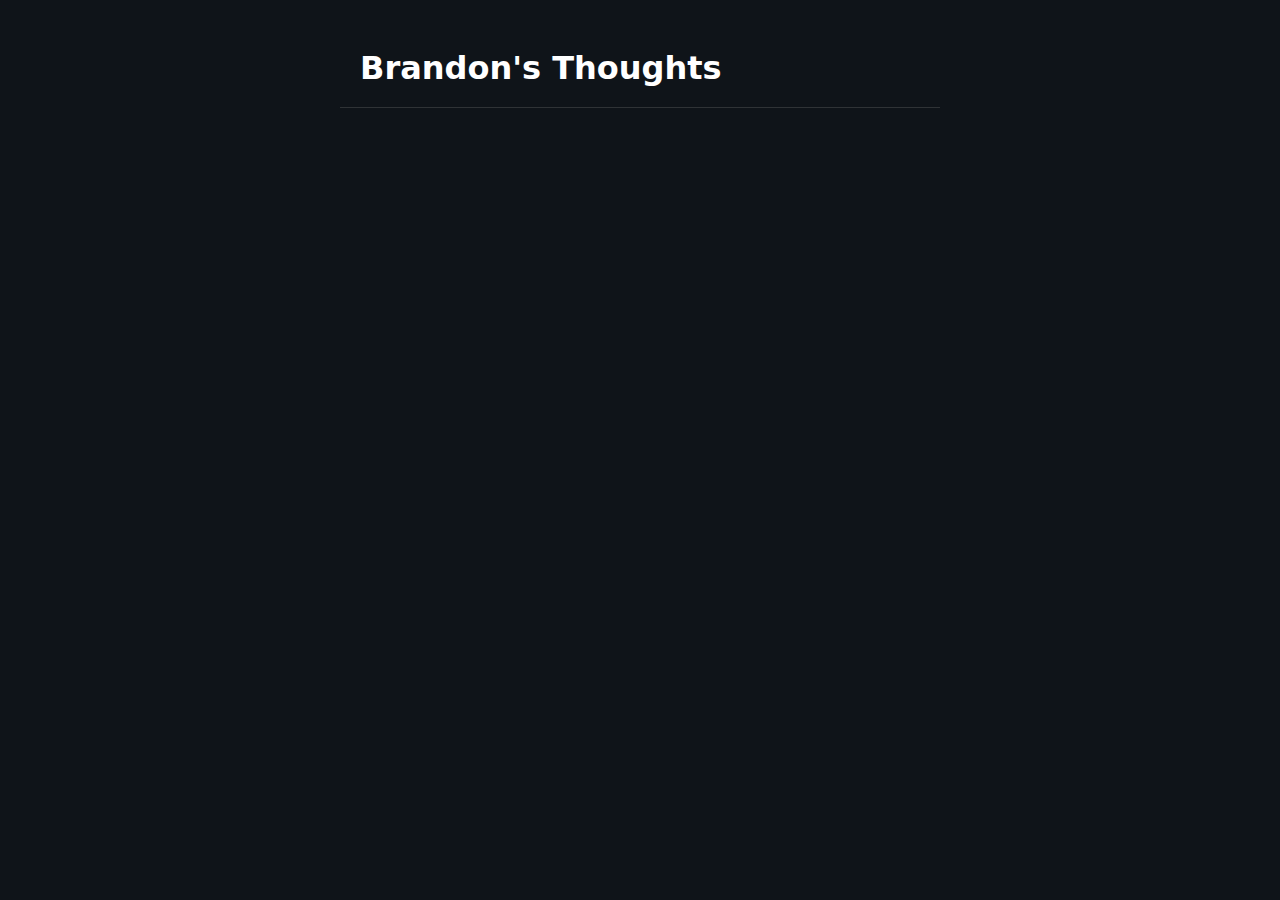
<file: index.html>
<!DOCTYPE html>
<html>
<head>
<meta charset="UTF-8">
<title>My Micro Blog</title>
<link rel="stylesheet" href="style.css">
</head>

<body>
<div class="container">

    <h1 class="title">Brandon's Thoughts</h1>

    <div id="posts"></div>

</div>

<script src="app.js"></script>
</body>
</html>
</file>
<file: style.css>
body {
    background: #0f1419;
    font-family: system-ui, sans-serif;
    color: white;
    display: flex;
    justify-content: center;
}

.container {
    width: 600px;
}

.title {
    padding: 20px;
    border-bottom: 1px solid #2f3336;
}

.post {
    border-bottom: 1px solid #2f3336;
    padding: 14px 16px;
}

.post:hover {
    background: #16181c;
}

.post-text {
    font-size: 18px;
    line-height: 1.4;
    white-space: pre-wrap;
}

.post-date {
    color: #71767b;
    font-size: 14px;
    margin-top: 6px;
}

.actions {
    margin-top: 8px;
}

.share {
    color: #1d9bf0;
    cursor: pointer;
    text-decoration: none;
    font-size: 14px;
}
</file>
